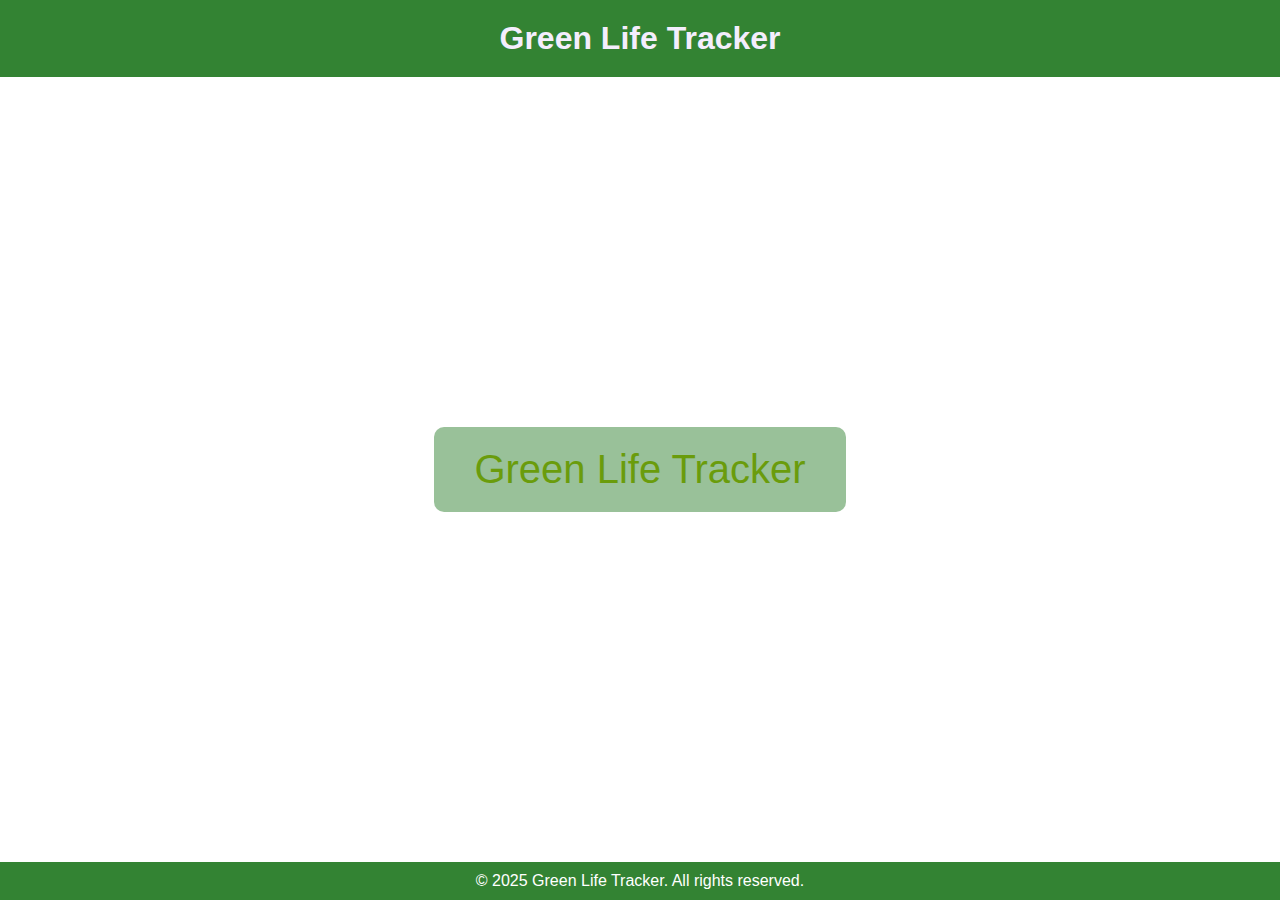
<file: index.html>
<!DOCTYPE html>
<html lang="en">
<head>
  <meta charset="UTF-8">
  <title>Green Life Tracker</title>
  <style>
    
    * {
      margin: 0;
      padding: 0;
      box-sizing: border-box;
    }

    body {
      font-family: Arial, sans-serif;
      height: 100vh;
      background: url('https://i.pinimg.com/originals/a6/5a/be/a65abe7cf906d1fb5331e17746d72ece.jpg') no-repeat center center/cover;
      display: flex;
      flex-direction: column;
      justify-content: space-between;
    }

    
    header {
      background-color: rgba(0, 100, 0, 0.8);
      color: rgb(244, 238, 253);
      padding: 20px;
      text-align: center;
    }

   
    footer {
      background-color: rgba(0, 100, 0, 0.8);
      color: white;
      padding: 10px;
      text-align: center;
    }

   
    main {
      flex: 1;
      display: flex;
      justify-content: center;
      align-items: center;
    }

    .center-text {
      text-align: center;
      font-size: 40px;
      color: rgb(106, 156, 12);
      text-decoration: none;
      padding: 20px 40px;
      border-radius: 10px;
      background-color: rgba(0, 100, 0, 0.4);
      transition: transform 0.2s, color 0.3s, background 0.3s;
    }

    .center-text:hover {
      transform: scale(1.1);
      color: #90ee90;
      background-color: rgba(0, 100, 0, 0.6);
    }
   
  </style>
</head>
<body>
  <header>
    <h1>Green Life Tracker</h1>
  </header>

  <main>
    <a href="index1.html" class="center-text">Green Life Tracker</a>
  </main>

  <footer>
    <p>&copy; 2025 Green Life Tracker. All rights reserved.</p>
  </footer>
</body>
</html>
</file>
